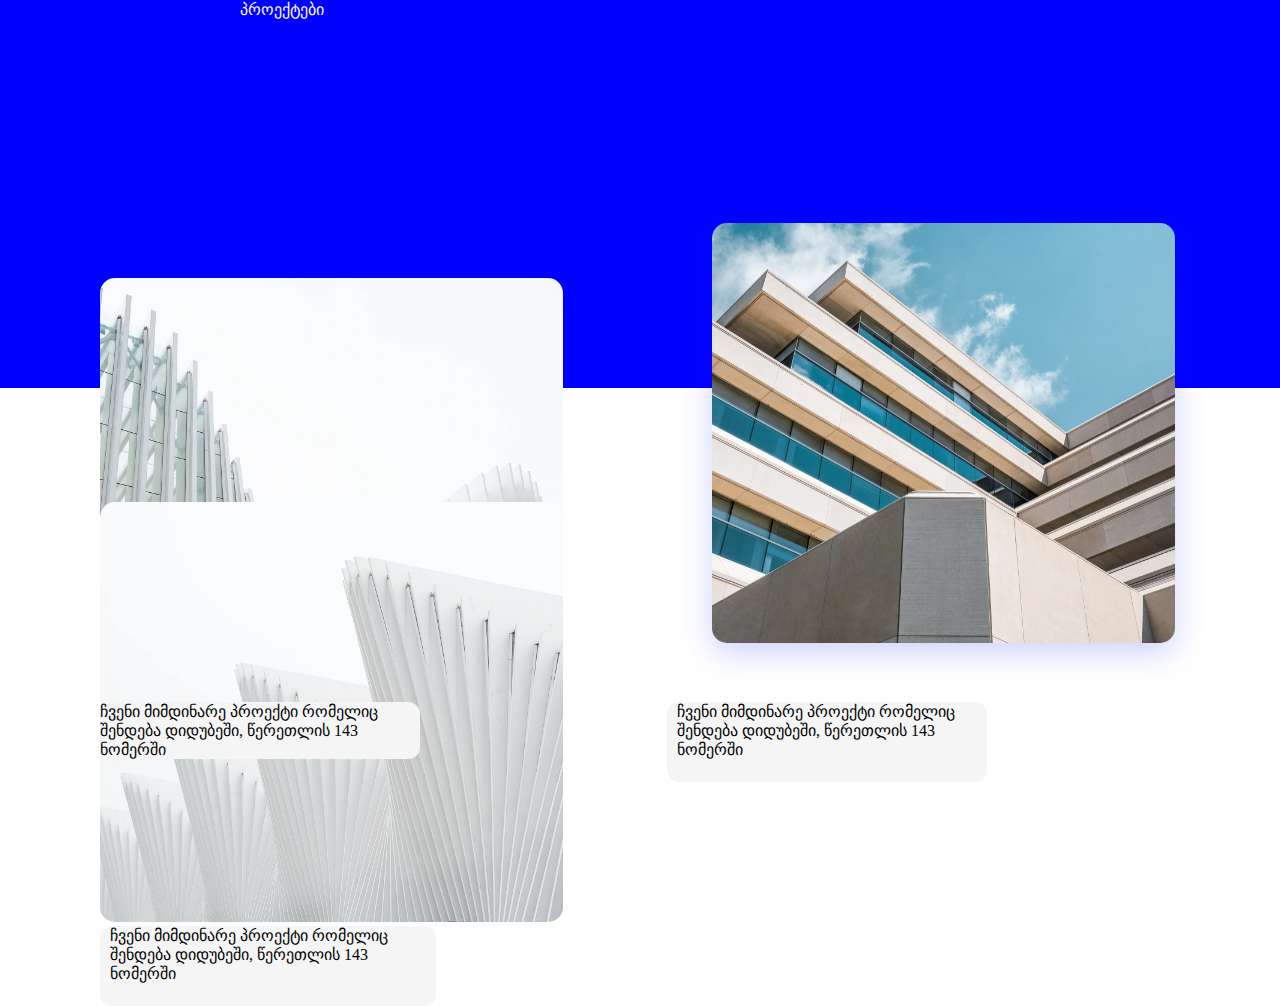
<file: zuka.html>
<!DOCTYPE html>
<html lang="en">
<head>
    <meta charset="UTF-8">
    <meta http-equiv="X-UA-Compatible" content="IE=edge">
    <meta name="viewport" content="width=device-width, initial-scale=1.0">
    <title>Document</title>
    <link rel="stylesheet" href="css/font.css">
    <link rel="stylesheet" href="css/style.css">
</head>
<body>
    <header>
        <ul>
            <li>პროექტები</li>
        </ul>
    </header>
    
    <section>
            <div class="div-sec">
                <div class="first-div">
                    <img class="first-Photo" src="images/first.png" alt="first photo">
                    <p class="absolute1"> ჩვენი მიმდინარე პროექტი რომელიც შენდება დიდუბეში, წერეთლის 143 ნომერში </p>
                </div>
                
                <div class="second-div">
                    <img class="second-photo" src="images/second.png" alt="second photo">
                    <p class="absolute2"> ჩვენი მიმდინარე პროექტი რომელიც შენდება დიდუბეში, წერეთლის 143 ნომერში </p>
                </div>
                
                <div class="third-div">
                    <img class="third-Photo" src="images/third.png" alt="third photo">
                    <p class="absolute3"> ჩვენი მიმდინარე პროექტი რომელიც შენდება დიდუბეში, წერეთლის 143 ნომერში </p> 
                </div>
                
                 
            </div>    

    </section>
</body>
</html>
</file>
<file: css/font.css>
@font-face {
    font-family: 'ALK Rounded Nusx Med';
    src: url('../fonts/alk-rounded-nusx-med-webfont.eot'); /* IE9 Compat Modes */
    src: url('../fonts/alk-rounded-nusx-med-webfont.eot?#iefix') format('embedded-opentype'), /* IE6-IE8 */
         url('../fonts/alk-rounded-nusx-med-webfont.woff2') format('woff2'), /* Super Modern Browsers */
         url('../fonts/alk-rounded-nusx-med-webfont.woff') format('woff'), /* Pretty Modern Browsers */
         url('../fonts/alk-rounded-nusx-med-webfont.ttf') format('truetype'), /* Safari, Android, iOS */
         url('../fonts/alk-rounded-nusx-med-webfont.svg#alk_rounded_nusx_medregular') format('svg'); /* Legacy iOS */
}
</file>
<file: css/style.css>
*{
    margin: 0;
    padding: 0;
    box-sizing: border-box;
}
a{
    text-decoration: none;
}
ul,
ol{
    list-style: none;
}

header{
	width: 1920px;
	height: 387.56px;
	background: #1a2886
}
header nav li{
	display: inline-block;
    margin-right: 30px;
    text-align: center;

}
header nav a{	
	color: #FFFFFF;
}
.nav-contact{
	background-color: #FFFFFF;
	border-radius: 28px;
	width: 160px;
    height: 55px;
}
.nav-contact a{
	font: normal normal bold 16px/19px Helvetica Neue;
	color: #171717;
}



/* projects */

header{
    background-color: blue;

}
header ul li{
    color: #FFFFFF;
    margin-left: 240px;
}



/* p{
    height: 65px;
    font-size: 18px;
    color: black;
    width: 339px;
     font-family: 'ALK Rounded Nusx Med';  
} */

/* section{
    display: inline-block;
} */

/* .container {
    display: inline-block;
	max-width: 1920px;
	width: 100%;
	margin: 0 auto;
} */

/* .first-Photo{
    width: 463px;
    height: 420px;
    border-radius: 15px;
    max-width: 320px;
    width: 100%;
    margin: 0 auto;
    display: inline-block;
    margin-left: 80px;
    margin-top: 60px;
    margin-right: 510px;
} */

/* .third-Photo{
    max-width: 320px;
    width: 100%;
    margin: 0 auto;
    display: inline-block;
    margin-left: 803px;
    margin-top: 60px;
    margin-right: 510px;
} */

/* .second-photo{
    max-width: 400px;
    width: 100%;
    margin: 0 auto;
    display: inline-block;
    margin-left: 768px;
    margin-top: -350px;
} */


/* div{
    display: inline-block;
} */
/* section .container{
    margin-top: 20px;
} */
/* .relative img,
.image-box img {
	width: 100%;
} */
/* .relative,
.image-box {
	position: relative;
    border-radius: 15px;
} */

.div-sec div{
    display: inline-block;
    margin-left: 100px;
    margin-top: -200px;
}

.absolute1{
	position: absolute;
	background-color: whitesmoke;
    width: 320px;
    border-radius: 12px;
}
.absolute2{
	position: absolute;
	background-color: whitesmoke;
    height: 80px;
    width: 320px;
    border-radius: 12px;
    padding-left: 10px;
}
.absolute3{
    position: absolute;

	background-color: whitesmoke;
    height: 80px;
    width: 336px;

    border-radius: 12px;
    padding-left: 10px;

}

/* .first-Div{
    margin-left: auto;
    margin-top: auto;
} */
</file>
